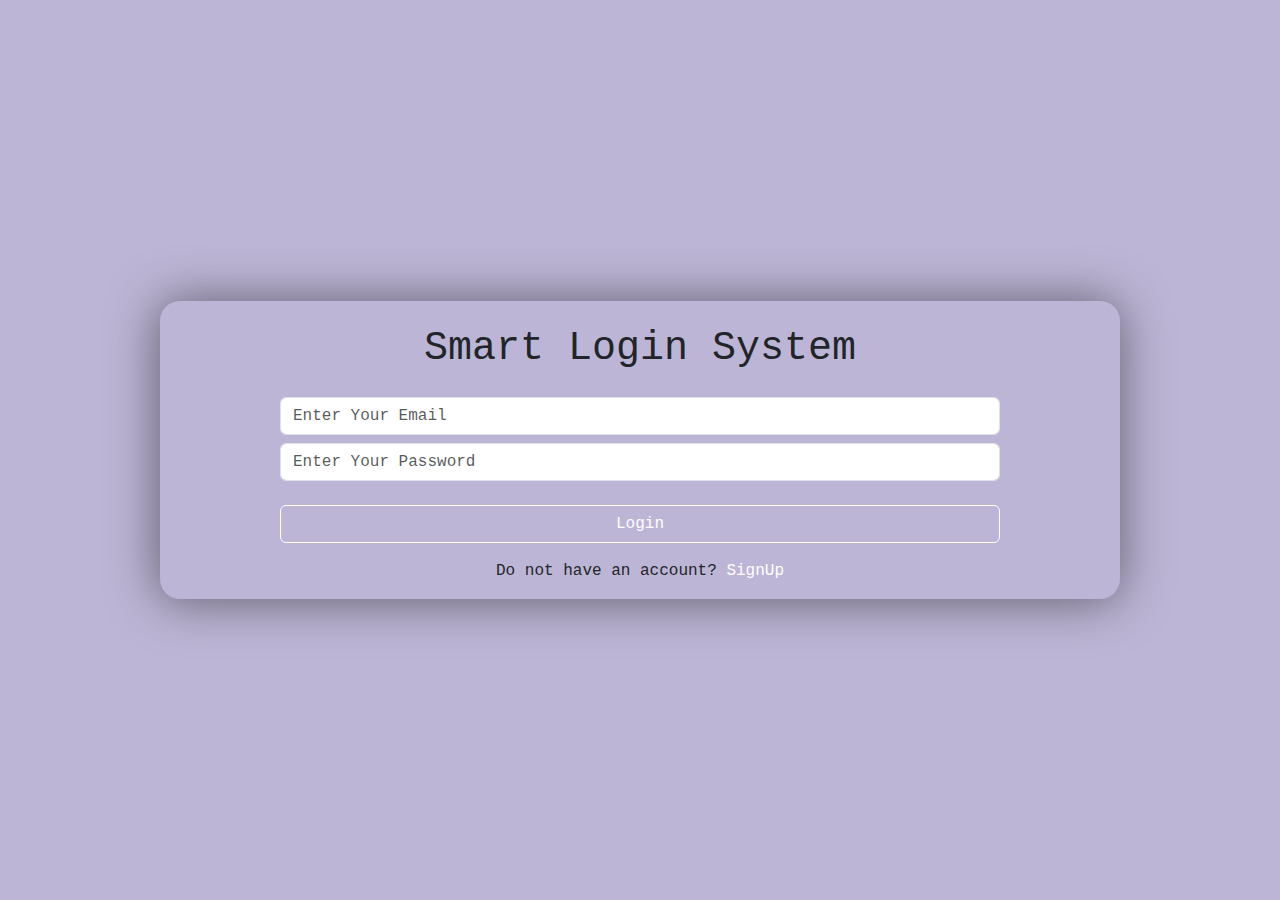
<file: index.html>
<!DOCTYPE html>
<html>
    <head>
        <link rel="preconnect" href="https://fonts.googleapis.com">
        <link rel="preconnect" href="https://fonts.gstatic.com" crossorigin>
        <link href="https://fonts.googleapis.com/css2?family=Bree+Serif&display=swap" rel="stylesheet">
        <link rel="preconnect" href="https://fonts.googleapis.com">
        <link rel="preconnect" href="https://fonts.gstatic.com" crossorigin>
        <link href="https://fonts.googleapis.com/css2?family=PT+Sans+Caption&display=swap" rel="stylesheet">
        <link rel="preconnect" href="https://fonts.googleapis.com">
        <link rel="preconnect" href="https://fonts.gstatic.com" crossorigin>
        <link href="https://fonts.googleapis.com/css2?family=Pacifico&display=swap" rel="stylesheet">
        <link rel="preconnect" href="https://fonts.googleapis.com">
        <link rel="preconnect" href="https://fonts.gstatic.com" crossorigin>
        <link href="https://fonts.googleapis.com/css2?family=Righteous&display=swap" rel="stylesheet">
        <link rel="stylesheet" href="css/all.min.css">
        <link rel="stylesheet" href="css/bootstrap.min.css">
        <link rel="stylesheet" href="css/style.css">
        <title>Smart Login System</title>
    </head>
    <body>
        
        <div class="login-main-bg w-100 vh-100 d-flex justify-content-center align-items-center">
            <div class="login w-75 d-flex justify-content-center align-items-center">
                <div class="login-context w-75">
                    <h1 class=" text-capitalize text-center mt-4">smart login system</h1>
                    <input oninput="loginUserEmailValidation(this.value)" type="email" id="loginUserEmail" placeholder="Enter Your Email" class=" form-control mt-4">
                    <input oninput="loginUserPasswordValidation(this.value)" type="password" id="loginUserPassword" placeholder="Enter Your Password" class=" form-control mt-2">
                    <button onclick="login()" class=" btn btn-outline-movvv form-control mt-4" type="submit"> Login</button>
                    <p class="text-center mt-3">Do not have an account? <a href="html/SignUp.html"><span>SignUp</span></a></p>
                    <h4 id="checkMessage2" class=" text-center d-none mt-4"></h4>
                </div>
            </div>
        </div>
        <script src="js/bootstrap.bundle.min.js"></script>
        <script src="js/main.js"></script>
    </body>
</html>
</file>
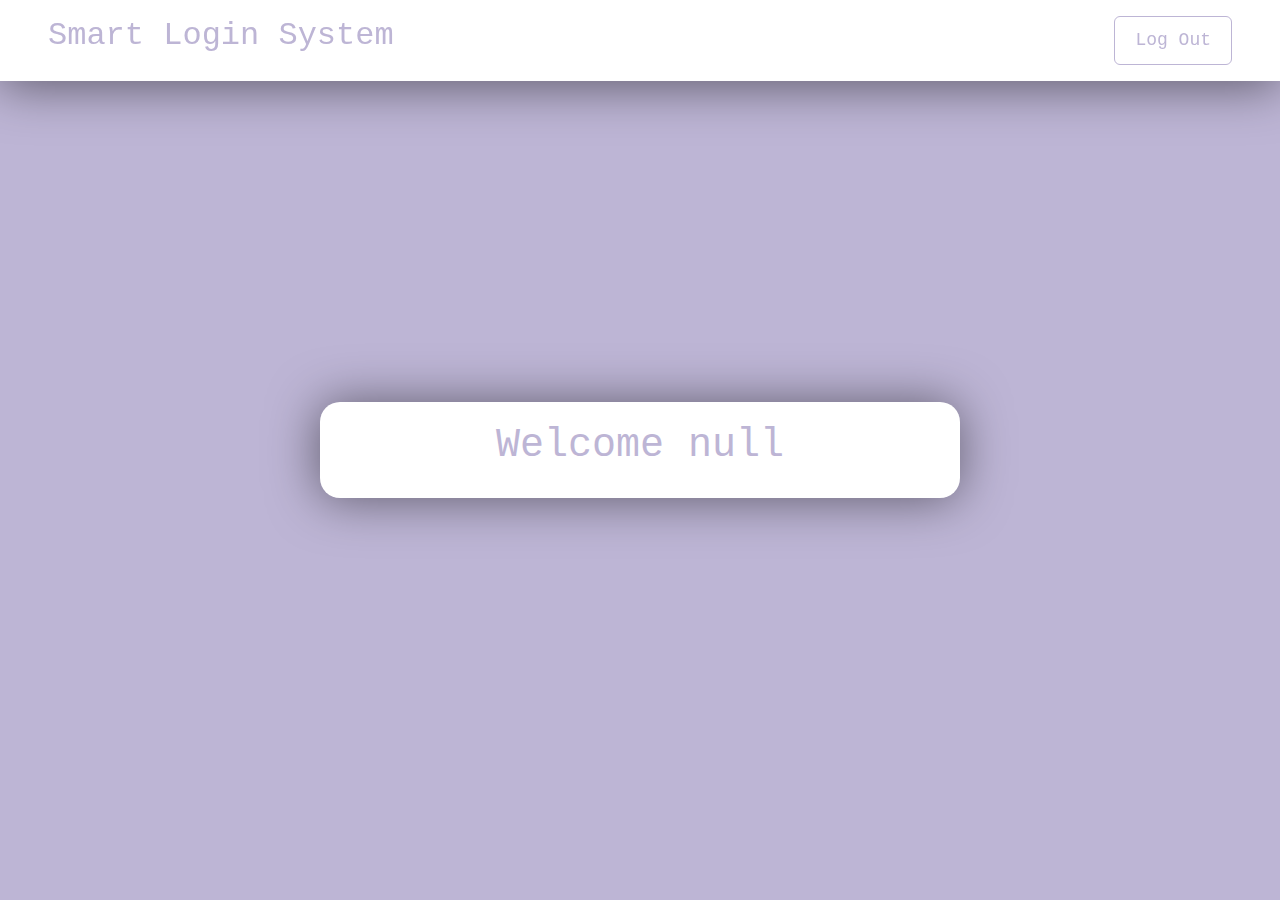
<file: html/Home.html>
<!DOCTYPE html>
<html>
    <head>
        <link rel="preconnect" href="https://fonts.googleapis.com">
        <link rel="preconnect" href="https://fonts.gstatic.com" crossorigin>
        <link href="https://fonts.googleapis.com/css2?family=Bree+Serif&display=swap" rel="stylesheet">
        <link rel="preconnect" href="https://fonts.googleapis.com">
        <link rel="preconnect" href="https://fonts.gstatic.com" crossorigin>
        <link href="https://fonts.googleapis.com/css2?family=PT+Sans+Caption&display=swap" rel="stylesheet">
        <link rel="preconnect" href="https://fonts.googleapis.com">
        <link rel="preconnect" href="https://fonts.gstatic.com" crossorigin>
        <link href="https://fonts.googleapis.com/css2?family=Pacifico&display=swap" rel="stylesheet">
        <link rel="preconnect" href="https://fonts.googleapis.com">
        <link rel="preconnect" href="https://fonts.gstatic.com" crossorigin>
        <link href="https://fonts.googleapis.com/css2?family=Righteous&display=swap" rel="stylesheet">
        <link rel="stylesheet" href="../css/all.min.css">
        <link rel="stylesheet" href="../css/bootstrap.min.css">
        <link rel="stylesheet" href="../css/style.css">
        <title>Smart Login System</title>
    </head>
    <body>
        
        <div class="home-main-bg w-100 vh-100 d-flex justify-content-center align-items-center">
            <div class="home-nav w-100 fixed-top d-flex justify-content-between align-items-center pt-3 pb-3">
                <h2 class=" ms-5">Smart Login System</h2>
                <a href="../index.html"><button class="btn btn-outline-movv me-5">Log Out</button></a>
            </div>
            <div class="home w-50 d-flex justify-content-center align-items-center">
                <h1 id="welcomeMessage"></h1>
            </div>
        </div>
        <script src="../js/bootstrap.bundle.min.js"></script>
        <script src="../js/main.js"></script>
    </body>
</html>
</file>
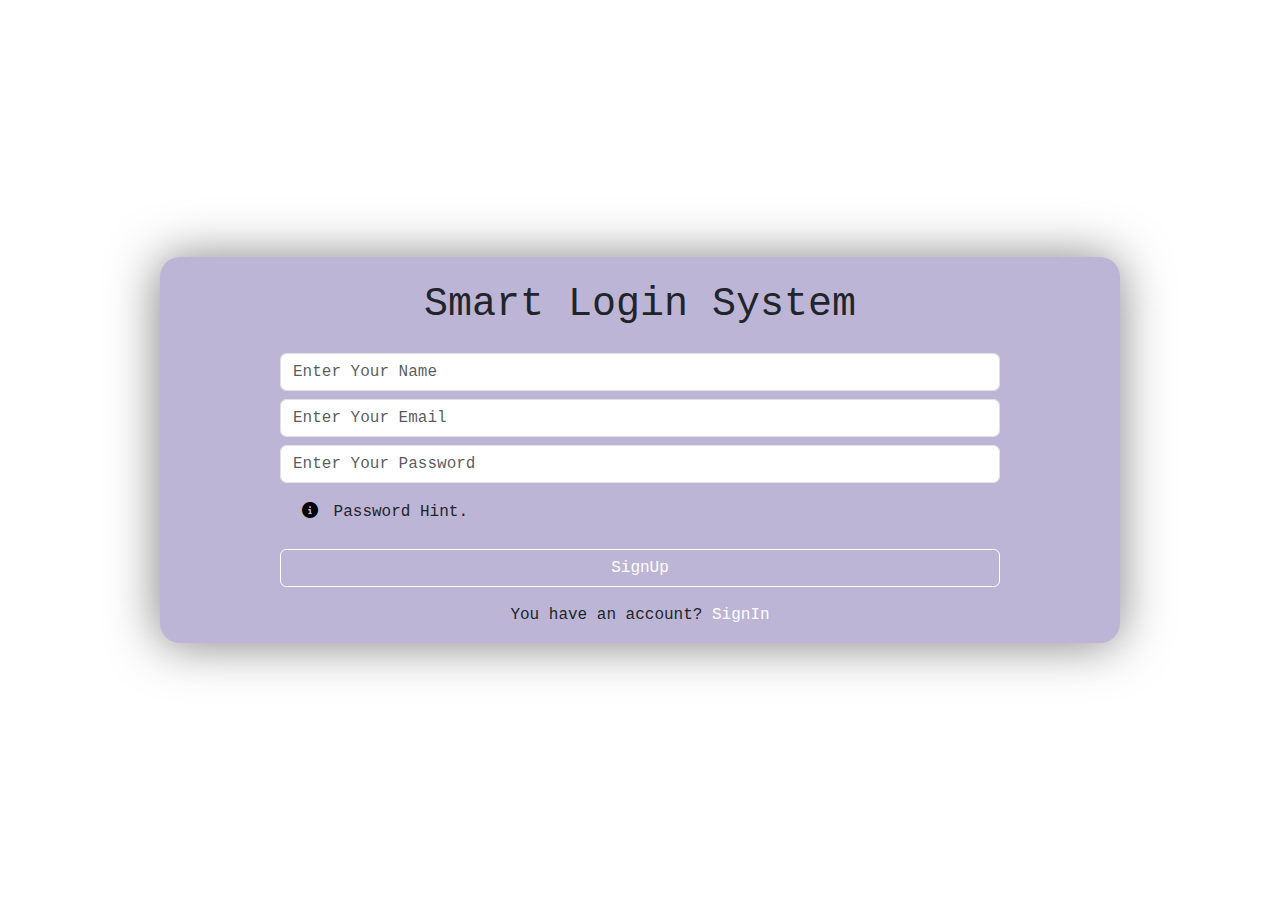
<file: html/SignUp.html>
<!DOCTYPE html>
<html>
    <head>
        <link rel="preconnect" href="https://fonts.googleapis.com">
        <link rel="preconnect" href="https://fonts.gstatic.com" crossorigin>
        <link href="https://fonts.googleapis.com/css2?family=Bree+Serif&display=swap" rel="stylesheet">
        <link rel="preconnect" href="https://fonts.googleapis.com">
        <link rel="preconnect" href="https://fonts.gstatic.com" crossorigin>
        <link href="https://fonts.googleapis.com/css2?family=PT+Sans+Caption&display=swap" rel="stylesheet">
        <link rel="preconnect" href="https://fonts.googleapis.com">
        <link rel="preconnect" href="https://fonts.gstatic.com" crossorigin>
        <link href="https://fonts.googleapis.com/css2?family=Pacifico&display=swap" rel="stylesheet">
        <link rel="preconnect" href="https://fonts.googleapis.com">
        <link rel="preconnect" href="https://fonts.gstatic.com" crossorigin>
        <link href="https://fonts.googleapis.com/css2?family=Righteous&display=swap" rel="stylesheet">
        <link rel="stylesheet" href="../css/all.min.css">
        <link rel="stylesheet" href="../css/bootstrap.min.css">
        <link rel="stylesheet" href="../css/style.css">
        <title>Smart Login System</title>
    </head>
    <body>
        
        <div class="signup-main-bg w-100 vh-100 d-flex justify-content-center align-items-center">
            <div class="signup w-75 d-flex justify-content-center align-items-center">
                <div class="signup-context w-75">
                    <h1 class=" text-capitalize text-center mt-4">smart login system</h1>
                    <input oninput="signupUserNameValidation(this.value)" type="text" id="signupUserName" placeholder="Enter Your Name" class=" form-control mt-4">
                    <input oninput="signupUserEmailValidation(this.value)" type="email" id="signupUserEmail" placeholder="Enter Your Email" class=" form-control mt-2">
                    <input oninput="signupUserPasswordValidation(this.value)" type="password" id="signupUserPassword" placeholder="Enter Your Password" class=" form-control mt-2">
                    <p id="passHint" class="mt-3 ms-3 pbi"><button onclick="passwordHint()"><i class="fa-solid fa-circle-info"></i></button> Password Hint.</p>
                    <button onclick="createUser()" class=" btn btn-outline-movvv form-control mt-2" type="submit"> SignUp</button>
                    <p class="text-center mt-3">You have an account? <a href="../index.html"><span>SignIn</span></a></p>
                    <h3 id="checkMessage" class=" text-center d-none mt-4"></h3>
                </div>
            </div>
        </div>
        <script src="../js/bootstrap.bundle.min.js"></script>
        <script src="../js/main.js"></script>
    </body>
</html>
</file>
<file: css/style.css>
.login-main-bg{
    background-color: #BDB5D5;
}
.login-context h1{
    font-family: 'Courier New', Courier, monospace;
}
.login-context h4{
    font-family: 'Courier New', Courier, monospace;
}
.login-context p{
    font-family: 'Courier New', Courier, monospace;
}
.login-context button{
    font-family: 'Courier New', Courier, monospace;
}
input{
    font-family: 'Courier New', Courier, monospace;
}
.login{
    background-color: #BDB5D5;
    box-shadow: -1px 1px 50px rgba(0, 0, 0, 0.5);
    border-radius: 20px;
}
.signup{
    background-color: #BDB5D5;
    box-shadow: -1px 1px 50px rgba(0, 0, 0, 0.5);
    border-radius: 20px;
}
.signup-context h1{
    font-family: 'Courier New', Courier, monospace;
}
.signup-context h3{
    font-family: 'Courier New', Courier, monospace;
}
.signup-context p{
    font-family: 'Courier New', Courier, monospace;
}
.signup-context button{
    font-family: 'Courier New', Courier, monospace;
}
.home-main-bg{
    background-color: #BDB5D5;
}
.home{
    background-color: #fff;
    box-shadow: -1px 1px 50px rgba(0, 0, 0, 0.5);
    border-radius: 20px;
    padding: 20px 0px;
}
.home h1{
    color: #BDB5D5;
    font-family: 'Courier New', Courier, monospace;
}
.home-nav{
    background-color: #fff;
    box-shadow: 0px 5px 50px rgba(0, 0, 0, 0.5);
}
.home-nav h2{
    color: #BDB5D5;
    font-family: 'Courier New', Courier, monospace;
}
.home-nav button{
    font-family: 'Courier New', Courier, monospace;
    padding: 10px 20px;
    font-size: large;
}
a{
    text-decoration: none;
    color: white;
}
.pbi button{
    background-color: transparent;
    border: none;
}
i{
    width: 100%;
}
.btn-outline-movvv {
    --bs-btn-color: #fff;
    --bs-btn-border-color: #fff;
    --bs-btn-hover-color: black;
    --bs-btn-hover-bg: #fff;
    --bs-btn-hover-border-color: #fff;
    --bs-btn-focus-shadow-rgb: 25,135,84;
    --bs-btn-active-color: black;
    --bs-btn-active-bg: #fff;
    --bs-btn-active-border-color: #fff;
    --bs-btn-active-shadow: inset 0 3px 5px rgba(0, 0, 0, 0.125);
    --bs-btn-disabled-color: #fff;
    --bs-btn-disabled-bg: transparent;
    --bs-btn-disabled-border-color: #fff;
    --bs-gradient: none;
}
.btn-outline-movv {
    --bs-btn-color: #BDB5D5;
    --bs-btn-border-color: #BDB5D5;
    --bs-btn-hover-color: #fff;
    --bs-btn-hover-bg: #BDB5D5;
    --bs-btn-hover-border-color: #BDB5D5;
    --bs-btn-focus-shadow-rgb: 25,135,84;
    --bs-btn-active-color: #fff;
    --bs-btn-active-bg: #BDB5D5;
    --bs-btn-active-border-color: #BDB5D5;
    --bs-btn-active-shadow: inset 0 3px 5px rgba(0, 0, 0, 0.125);
    --bs-btn-disabled-color: #BDB5D5;
    --bs-btn-disabled-bg: transparent;
    --bs-btn-disabled-border-color: #BDB5D5;
    --bs-gradient: none;
}
</file>
